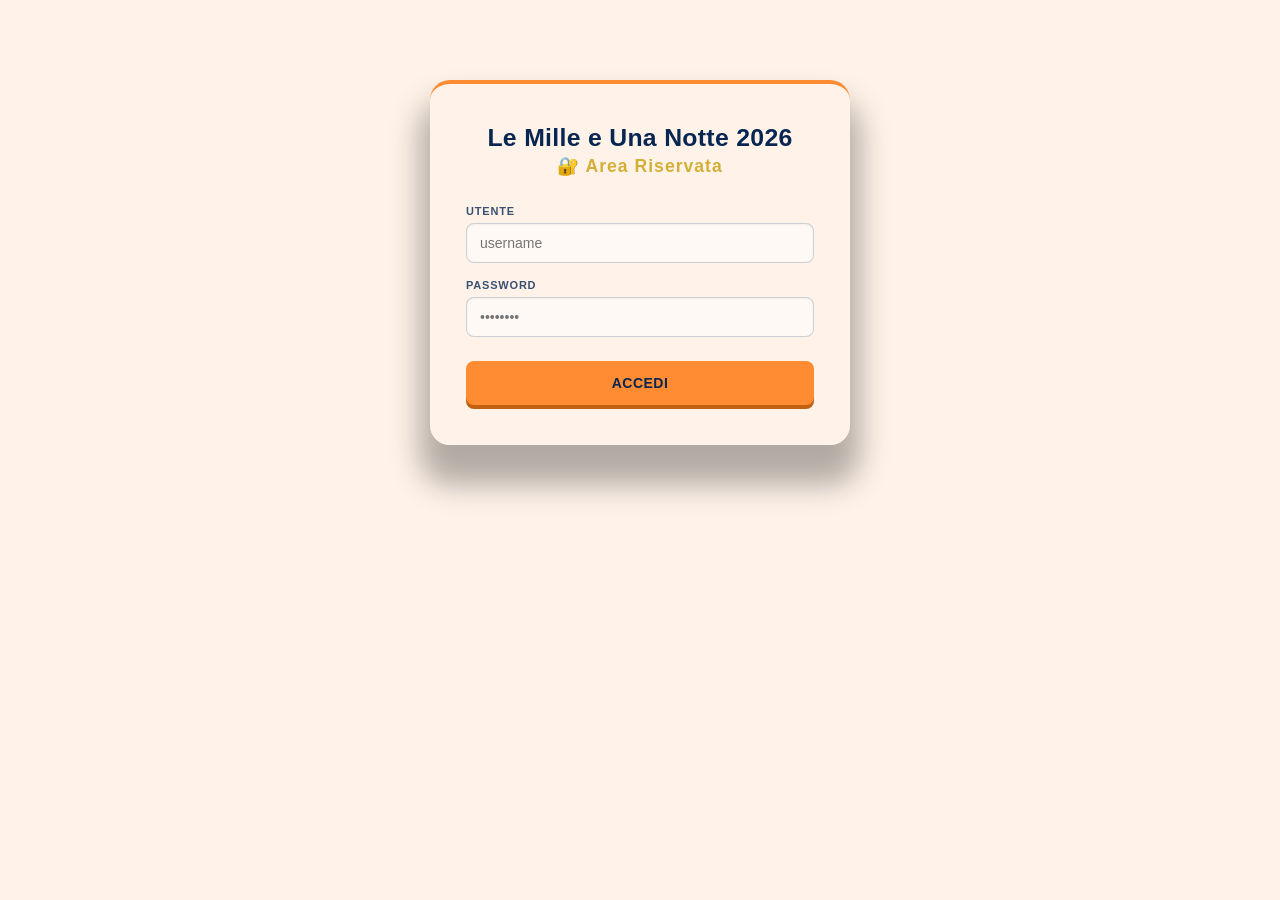
<file: index.html>
﻿<!DOCTYPE html>
<html lang="it">
<head>
  <meta charset="UTF-8">
  <meta name="viewport" content="width=device-width, initial-scale=1.0">
  <title>Le Mille e Una Notte 2026 - Gestione Iscritti</title>
  <link rel="stylesheet" href="./css/ama-style.css">
  <link rel="icon" type="image/x-icon" href="./favicon.ico">
  <script src="./js/config.js"></script>
  <script src="./js/vendor/xlsx-js-style.min.js"></script>
  <script src="./js/vendor/Sortable.min.js"></script>
  <script src="./js/vendor/chart.umd.min.js"></script>
  <script src="./js/vendor/jspdf.umd.min.js"></script>
  <script src="./js/vendor/jspdf.plugin.autotable.min.js"></script>
  <script src="./js/manage-registration.js"></script>
</head>
<body>
  <!-- Header utente loggato -->
  <div class="user-header" id="user-header">
    <span>Benvenuto, <strong id="user-header-name"></strong></span>
    <a href="./guida.html" target="_blank" class="btn-help" title="Guida operatore">&#63;</a>
    <button class="btn-logout" onclick="logout()">&#x2715; Esci</button>
  </div>

  <!-- Spinner -->
  <div id="loading-overlay">
    <div class="spinner"></div>
    <p style="color: var(--deep-blue); font-weight: 600; font-size: 14px;">Sto lavorando per te...</p>
  </div>

  <!-- Login card -->
  <div class="login-card" id="login-card">
    <h1 class="page-title">Le Mille e Una Notte 2026</h1>
    <p class="page-subtitle">&#128272; Area Riservata</p>

    <div class="login-error" id="login-error"></div>

    <form onsubmit="doLogin(); return false;">
      <div class="login-field">
        <label>Utente</label>
        <input type="text" id="login-user" placeholder="username"
          autocomplete="username"
          onkeydown="onLoginKeydown(event)">
      </div>
      <div class="login-field">
        <label>Password</label>
        <input type="password" id="login-password" placeholder="&#8226;&#8226;&#8226;&#8226;&#8226;&#8226;&#8226;&#8226;"
          autocomplete="current-password"
          onkeydown="onLoginKeydown(event)">
      </div>

      <button type="submit" class="btn-login" id="btn-login">Accedi</button>
    </form>
  </div>

  <!-- Card principale -->
  <div class="main-card" id="main-card">

    <h1 class="page-title">Le Mille e Una Notte 2026</h1>

    <!-- Tab navigation -->
    <div class="tab-nav">
      <button class="tab-btn active" id="tab-btn-pagamenti" onclick="showTab('pagamenti')">&#128176; Validazione Pagamenti</button>
      <button class="tab-btn" id="tab-btn-import-movimenti" onclick="showTab('import-movimenti')">&#128228; Importa Movimenti</button>
      <button class="tab-btn" id="tab-btn-scordarelli" onclick="showTab('scordarelli')">&#9200; Scordarelli</button>
      <button class="tab-btn" id="tab-btn-cancellati" onclick="showTab('cancellati')">&#128683; Cancellati</button>
      <button class="tab-btn" id="tab-btn-confermati" onclick="showTab('confermati')">&#10003; Confermati</button>
      <button class="tab-btn" id="tab-btn-dashboard-approvator" onclick="showTab('dashboard-approvator')">&#128202; Dashboard</button>
      <button class="tab-btn" id="tab-btn-dashboard-cucina" onclick="showTab('dashboard-cucina')">&#127829; Cucina</button>
      <button class="tab-btn" id="tab-btn-report" onclick="showTab('report')">&#128200; Report</button>
      <button class="tab-btn" id="tab-btn-gestione-utenti" onclick="showTab('gestione-utenti')">&#128100; Gestione Utenti</button>
    </div>

    <!-- ══════════════════════════════════════════ -->
    <!-- TAB: Validazione Pagamenti                 -->
    <!-- ══════════════════════════════════════════ -->
    <div id="tab-pagamenti">

      <p class="page-subtitle">&#128176; Gestione Pagamenti &#128176;</p>

      <!-- Area di ricerca -->
      <div class="search-area">

        <!-- Ricerca per codice AMA -->
        <div class="search-box">
          <label>&#127974; Codice Bonifico</label>
          <div class="input-ama-wrapper">
            <span class="prefisso-ama">AMA</span>
            <input
              id="input-ama"
              type="text"
              inputmode="numeric"
              pattern="[0-9]{3}"
              maxlength="3"
              onkeyup="this.value = this.value.replace(/[^0-9]/g, '')"
              placeholder="000"
              onkeydown="onKeydown(event, 'ama')"
              autocomplete="off"
            >
            <button class="btn-conferma" onclick="cerca('codiceBonifico', document.getElementById('input-ama').value.trim())">Cerca</button>
          </div>
        </div>

        <!-- Ricerca fulltext -->
        <div class="search-box">
          <label>&#128269; Ricerca libera (nome, cognome, email)</label>
          <div class="input-ama-wrapper">
            <input
              type="text"
              id="input-fulltext"
              placeholder="Digita almeno 3 caratteri..."
              onkeydown="onKeydown(event, 'fulltext')"
              autocomplete="off"
              style="border-radius:0;"
            >
            <button class="btn-conferma" onclick="cerca('fulltext', document.getElementById('input-fulltext').value.trim())">Cerca</button>
          </div>
        </div>

      </div>

      <div class="export-toolbar">
        <button type="button" class="btn-icon-csv" id="btnEsportaPending" title="Esporta CSV" onclick="esportaPendingCsv(this)">
          <img src="./images/icon-csv.png" width="34" height="34" alt="">
        </button>
      </div>

      <!-- Nessun risultato -->
      <div id="nessun-risultato">&#128269; Nessun iscritto trovato per il criterio di ricerca inserito.</div>

      <!-- Risultati -->
      <div id="risultati">
        <div id="contatore"></div>
        <div class="table-wrapper">
          <table>
            <thead>
              <tr>
                <th>Cod. Bonifico</th>
                <th>Nome</th>
                <th>Cognome</th>
                <th>Email</th>
                <th>Partec.</th>
                <th>Menu 1</th>
                <th>Menu 2</th>
                <th>Birre</th>
                <th>Sma</th>
                <th>Data Reg.</th>
                <th>Totale</th>
                <th></th>
              </tr>
            </thead>
            <tbody id="tbody"></tbody>
          </table>
        </div>
      </div>

    </div><!-- /tab-pagamenti -->

    <!-- ══════════════════════════════════════════ -->
    <!-- TAB: Importa Movimenti                     -->
    <!-- ══════════════════════════════════════════ -->
    <div id="tab-import-movimenti" style="display:none;">

      <p class="page-subtitle">&#128228; Importa Movimenti Bancari &#128228;</p>

      <div class="import-csv-intro">
        Carica il CSV dei movimenti bancari (formato CAI: <em>Data Op.;Data Val.;Causale;Descrizione;Importo;Divisa</em>).
        Per ogni riga viene cercata la causale riconosciuta (<em>"&lt;numero&gt; - Donazione A.M.A."</em>) e verificato
        l'importo: se sufficiente puoi <strong>validare</strong> (singolarmente o in blocco selezionando più righe);
        se insufficiente puoi <strong>segnalare</strong> l'iscritto. Nessuna conferma è automatica: resta sempre una scelta tua.
      </div>

      <div class="import-csv-upload">
        <label for="importCsvFile" class="btn-annulla import-csv-filebtn">&#128193; Scegli file CSV</label>
        <input type="file" id="importCsvFile" accept=".csv" class="import-csv-fileinput" onchange="onImportCsvFileSelected(this)">
        <span id="importCsvFileName" class="import-csv-filename">Nessun file selezionato</span>
        <button class="btn-conferma" id="importCsvOkBtn" onclick="avviaImportCsv()" disabled>&#128228; Importa</button>
      </div>

      <div id="import-csv-loading" style="display:none;">&#8987; Elaborazione in corso...</div>

      <!-- Riepilogo + risultati -->
      <div id="import-csv-risultati" style="display:none;">
        <div id="import-csv-riepilogo" class="import-csv-riepilogo"></div>

        <div class="import-csv-bulk-actions">
          <button class="btn-conferma" id="btnValidaSelezionati" onclick="validaSelezionatiImportCsv()" disabled>&#10003; Valida selezionati (<span id="import-csv-num-selezionati">0</span>)</button>
        </div>

        <div class="table-wrapper">
          <table>
            <thead>
              <tr>
                <th><input type="checkbox" id="import-csv-select-all" onchange="toggleSelezionaTuttiImportCsv(this)"></th>
                <th>Data</th>
                <th>Descrizione</th>
                <th>Importo</th>
                <th>Atteso</th>
                <th>Nominativo</th>
                <th>Ordinante</th>
                <th>Note</th>
                <th></th>
              </tr>
            </thead>
            <tbody id="tbody-import-csv"></tbody>
          </table>
        </div>

        <button class="btn-annulla" style="margin-top: 12px;" onclick="scaricaRisultatiImportCsv()">&#128190; Scarica CSV risultati</button>
      </div>

    </div><!-- /tab-import-movimenti -->

    <!-- ══════════════════════════════════════════ -->
    <!-- TAB: Scordarelli                           -->
    <!-- ══════════════════════════════════════════ -->
    <div id="tab-scordarelli" style="display:none;">

      <p class="page-subtitle">&#9200; Iscritti senza pagamento</p>

      <!-- Filtro giorni -->
      <div class="scordarelli-filter">
        <label>Mostra iscritti in attesa da almeno</label>
        <div class="scordarelli-filter-row">
          <select id="select-giorni">
            <option value="1">1 giorno</option>
            <option value="3" selected>3 giorni</option>
            <option value="5">5 giorni</option>
            <option value="7">7 giorni</option>
          </select>
          <button class="btn-conferma" onclick="loadOverdueRegistrants()">Carica elenco</button>
          <button type="button" class="btn-icon-csv" id="btnEsportaScordarelli" title="Esporta CSV" onclick="esportaScordarelliCsv(this)">
            <img src="./images/icon-csv.png" width="34" height="34" alt="">
          </button>
        </div>
      </div>

      <!-- Nessun risultato -->
      <div id="nessun-scordarello" style="display:none;">&#127881; Nessuno scordarello trovato! Tutti hanno pagato nei tempi.</div>

      <!-- Risultati -->
      <div id="risultati-scordarelli" style="display:none;">
        <div id="contatore-scordarelli"></div>
        <div class="table-wrapper">
          <table>
            <thead>
              <tr>
                <th>Cod. Bonifico</th>
                <th>Nome</th>
                <th>Cognome</th>
                <th>Email</th>
                <th>Partec.</th>
                <th>Menu 1</th>
                <th>Menu 2</th>
                <th>Birre</th>
                <th>Sma</th>
                <th>Data Reg.</th>
                <th>Totale</th>
                <th></th>
              </tr>
            </thead>
            <tbody id="tbody-scordarelli"></tbody>
          </table>
        </div>
      </div>

    </div><!-- /tab-scordarelli -->

    <!-- ══════════════════════════════════════════ -->
    <!-- TAB: Cancellati                            -->
    <!-- ══════════════════════════════════════════ -->
    <div id="tab-cancellati" style="display:none;">

      <p class="page-subtitle">&#128683; Prenotazioni Cancellate</p>

      <div class="cancellati-header">
        <button class="btn-conferma" onclick="loadCancellati()">Carica elenco</button>
      </div>

      <!-- Nessun risultato -->
      <div id="nessun-cancellato" style="display:none;">&#9989; Nessuna prenotazione cancellata.</div>

      <!-- Risultati -->
      <div id="risultati-cancellati" style="display:none;">
        <div id="contatore-cancellati"></div>
        <div class="table-wrapper">
          <table>
            <thead>
              <tr>
                <th>Cod. Bonifico</th>
                <th>Nome</th>
                <th>Cognome</th>
                <th>Email</th>
                <th>Partec.</th>
                <th>Menu 1</th>
                <th>Menu 2</th>
                <th>Birre</th>
                <th>Sma</th>
                <th>Totale</th>
                <th>Motivo</th>
                <th>Data Reg.</th>
                <th>Data Canc.</th>
                <th>Operatore</th>
                <th></th>
              </tr>
            </thead>
            <tbody id="tbody-cancellati"></tbody>
          </table>
        </div>
      </div>

    </div><!-- /tab-cancellati -->

    <!-- ══════════════════════════════════════════ -->
    <!-- TAB: Confermati                            -->
    <!-- ══════════════════════════════════════════ -->
    <div id="tab-confermati" style="display:none;">

      <p class="page-subtitle">&#10003; Iscritti Confermati</p>

      <div class="confermati-toolbar">
        <button class="btn-conferma" onclick="loadConfermati()">Carica elenco</button>
        <input type="search" id="confermati-search" class="confermati-search" placeholder="&#128269; Cerca per nome, cognome, email, codice..." oninput="cercaConfermati(this.value)" disabled>
        <div class="filtro-stato-group" id="filtro-stato-confermati">
          <button type="button" class="filtro-stato-btn active" data-stato="" onclick="filtraStatoConfermati('', this)">Tutti</button>
          <button type="button" class="filtro-stato-btn badge-stato-pagato" data-stato="PAGATO" onclick="filtraStatoConfermati('PAGATO', this)">Pagato</button>
          <button type="button" class="filtro-stato-btn badge-stato-entrato" data-stato="ENTRATO" onclick="filtraStatoConfermati('ENTRATO', this)">Entrato</button>
        </div>
        <button type="button" class="btn-icon-csv" id="btnEsportaConfermati" title="Esporta CSV" onclick="esportaConfermatiCsv(this)">
          <img src="./images/icon-csv.png" width="34" height="34" alt="">
        </button>
        <button type="button" class="btn-icon-csv" id="btnEsportaIngressiManuale" title="Esporta lista ingressi (backup gestione manuale)" onclick="esportaIngressiManualeCsv(this)">
          <img src="./images/icon-xls.png" width="34" height="34" alt="">
        </button>
      </div>

      <!-- Nessun risultato -->
      <div id="nessun-confermato" style="display:none;">&#9989; Nessun iscritto confermato trovato.</div>

      <!-- Risultati -->
      <div id="risultati-confermati" style="display:none;">
        <div id="contatore-confermati"></div>
        <div class="table-wrapper">
          <table>
            <thead>
              <tr>
                <th class="sortable" id="th-conf-codiceBonifico"    onclick="sortConfermati('codiceBonifico')">Cod. Bonifico</th>
                <th class="sortable" id="th-conf-cognome"        onclick="sortConfermati('cognome')">Cognome</th>
                <th class="sortable" id="th-conf-nome"           onclick="sortConfermati('nome')">Nome</th>
                <th>Email</th>
                <th>Partec.</th>
                <th class="sortable" id="th-conf-stato" onclick="sortConfermati('stato')">Stato</th>
                <th class="sortable" id="th-conf-dataRegistrazione" onclick="sortConfermati('dataRegistrazione')">Data Reg.</th>
                <th class="sortable" id="th-conf-dataGestione" onclick="sortConfermati('dataGestione')">Data Conf.</th>
                <th>Data Ingr.</th>
                <th></th>
              </tr>
            </thead>
            <tbody id="tbody-confermati"></tbody>
          </table>
        </div>
        <div id="pagination-confermati" class="pagination-bar"></div>
      </div>

    </div><!-- /tab-confermati -->

    <!-- ══════════════════════════════════════════ -->
    <!-- TAB: DASHBOARD APPROVATOR                  -->
    <!-- ══════════════════════════════════════════ -->
    <div id="tab-dashboard-approvator" style="display:none;">
      <div class="dashboard-toolbar">
        <h2 class="tab-title-inline">&#128202; Dashboard Operatore</h2>
        <button class="btn-small-outline" onclick="loadDashboardApprovator(true)">&#8635; Aggiorna</button>
      </div>
      <div id="dashboard-approvator-content">
        <div class="dashboard-loading">Apertura tab per caricare i dati.</div>
      </div>
    </div><!-- /tab-dashboard-approvator -->

    <!-- ══════════════════════════════════════════ -->
    <!-- TAB: DASHBOARD CUCINA                      -->
    <!-- ══════════════════════════════════════════ -->
    <div id="tab-dashboard-cucina" style="display:none;">
      <div class="dashboard-toolbar">
        <h2 class="tab-title-inline">&#127829; Dashboard Cucina</h2>
        <button class="btn-small-outline" onclick="loadDashboardCucina(true)">&#8635; Aggiorna</button>
      </div>
      <div id="dashboard-cucina-content">
        <div class="dashboard-loading">Apertura tab per caricare i dati.</div>
      </div>
    </div><!-- /tab-dashboard-cucina -->

    <!-- ══════════════════════════════════════════ -->
    <!-- TAB: REPORT                                 -->
    <!-- ══════════════════════════════════════════ -->
    <div id="tab-report" style="display:none;">
      <div class="dashboard-toolbar">
        <h2 class="tab-title-inline">&#128200; Report</h2>
        <div class="gu-sezione-azioni">
          <button class="btn-small-outline" onclick="loadReport()">&#8635; Aggiorna</button>
          <button class="btn-small-outline" id="btn-esporta-report-pdf" style="display:none;" onclick="esportaReportPdf(this)">
            <img src="./images/icon-pdf.png" width="22" height="22" alt="" style="vertical-align:-7px; margin-right:5px;"><span id="btn-esporta-report-pdf-label">Esporta PDF</span>
          </button>
        </div>
      </div>
      <p class="report-caveat">
        &#8505;&#65039; La "Data Pagamento" qui sotto è il momento in cui un operatore ha
        validato il pagamento, non necessariamente quando il bonifico è realmente arrivato in
        banca — e viene sovrascritta da qualunque altra modifica successiva alla stessa riga
        (es. correzione email). È la miglior approssimazione disponibile per il 2026, non un
        dato esatto al 100%.
      </p>
      <div id="report-content">
        <div class="dashboard-loading">Apertura tab per caricare i dati.</div>
      </div>
    </div><!-- /tab-report -->

    <!-- ══════════════════════════════════════════ -->
    <!-- TAB: Gestione Utenti (solo administrator)  -->
    <!-- ══════════════════════════════════════════ -->
    <div id="tab-gestione-utenti" style="display:none;">
      <div class="dashboard-toolbar">
        <h2 class="tab-title-inline">&#128100; Gestione Utenti</h2>
        <button class="btn-small-outline" onclick="loadGestioneUtenti()">&#8635; Aggiorna</button>
      </div>

      <div class="gu-sezione">
        <div class="gu-sezione-header">
          <h3>Operatori <span id="gu-op-dirty-badge" class="gu-dirty-badge" style="display:none;">&#9679; modifiche non salvate</span></h3>
          <div class="gu-sezione-azioni">
            <button type="button" class="btn-small-outline" onclick="apriModificaOperatoreModal()">+ Nuovo operatore</button>
            <button type="button" class="btn-annulla" id="gu-op-annulla-btn" style="display:none;" onclick="annullaModificheSezione('operatori')">Annulla modifiche</button>
            <button type="button" class="btn-conferma" id="gu-op-salva-btn" disabled onclick="salvaSezioneOperatoriBtn(this)">&#128190; Salva Operatori</button>
          </div>
        </div>
        <div id="gu-operatori-content"><div class="dashboard-loading">Apertura tab per caricare i dati.</div></div>
      </div>

      <div class="gu-sezione">
        <div class="gu-sezione-header">
          <h3>Ruoli <span id="gu-ru-dirty-badge" class="gu-dirty-badge" style="display:none;">&#9679; modifiche non salvate</span></h3>
          <div class="gu-sezione-azioni">
            <button type="button" class="btn-small-outline" onclick="apriModificaRuoloModal()">+ Nuovo ruolo</button>
            <button type="button" class="btn-annulla" id="gu-ru-annulla-btn" style="display:none;" onclick="annullaModificheSezione('ruoli')">Annulla modifiche</button>
            <button type="button" class="btn-conferma" id="gu-ru-salva-btn" disabled onclick="salvaSezioneRuoliBtn(this)">&#128190; Salva Ruoli</button>
          </div>
        </div>
        <div id="gu-ruoli-content"><div class="dashboard-loading">Apertura tab per caricare i dati.</div></div>
      </div>

      <div class="gu-sezione">
        <div class="gu-sezione-header">
          <h3>Permessi <span id="gu-pe-dirty-badge" class="gu-dirty-badge" style="display:none;">&#9679; modifiche non salvate</span></h3>
          <div class="gu-sezione-azioni">
            <button type="button" class="btn-small-outline" onclick="apriModificaPermessoModal()">+ Nuovo permesso</button>
            <button type="button" class="btn-annulla" id="gu-pe-annulla-btn" style="display:none;" onclick="annullaModificheSezione('permessi')">Annulla modifiche</button>
            <button type="button" class="btn-conferma" id="gu-pe-salva-btn" disabled onclick="salvaSezionePermessiBtn(this)">&#128190; Salva Permessi</button>
          </div>
        </div>
        <p style="margin: -6px 0 10px; font-size: 12px; color: #777;">
          Elenco dei permessi che l'applicazione conosce. Trascina le righe per cambiarne la priorità (dal più al meno importante/sensibile). Usato per comporre i ruoli qui sopra — solo i permessi già salvati sono assegnabili a un ruolo.
        </p>
        <div id="gu-permessi-content"><div class="dashboard-loading">Apertura tab per caricare i dati.</div></div>
      </div>
    </div><!-- /tab-gestione-utenti -->

  </div><!-- /main-card -->

  <!-- Modale reinoltro biglietto -->
  <div id="resendModal" class="modal-confirm">
    <div class="modal-confirm-maindiv">
      <div class="modal-confirm-icon">&#128231;</div>
      <h3>Reinoltra Biglietto</h3>
      <p id="resendModalText"></p>
      <div class="modal-footer">
        <button class="btn-annulla" onclick="closeResendModal()">Annulla</button>
        <button class="btn-resend" id="resendModalOkBtn">&#128231; Reinoltra</button>
      </div>
    </div>
  </div>

  <!-- Modale conferma pagamento -->
  <div id="confirmModal" class="modal-confirm">
    <div class="modal-confirm-maindiv">
      <div class="modal-confirm-icon" id="confirmModalIcon">&#128179;</div>
      <h3 id="confirmModalTitle">Conferma Pagamento</h3>
      <p id="confirmModalText"></p>
      <div class="modal-footer">
        <button class="btn-annulla" onclick="closeConfirmModal()">Annulla</button>
        <button class="btn-conferma" id="confirmModalOkBtn">&#10003; Conferma</button>
      </div>
    </div>
  </div>

  <!-- Modale correzione email -->
  <div id="fixEmailModal" class="modal-confirm">
    <div class="modal-confirm-maindiv">
      <div class="modal-confirm-icon">&#9993;&#65039;</div>
      <h3>Correggi Email</h3>
      <p id="fixEmailModalText"></p>
      <input type="email" id="fixEmailInput" class="motivo-altro-input" style="margin-top: 8px;" placeholder="nuovo indirizzo email">
      <div class="modal-footer">
        <button class="btn-annulla" onclick="closeFixEmailModal()">Annulla</button>
        <button class="btn-conferma" id="fixEmailModalOkBtn">&#9993;&#65039; Correggi e reinvia</button>
      </div>
    </div>
  </div>

  <!-- Modale cancellazione prenotazione -->
  <div id="cancelModal" class="modal-confirm">
    <div class="modal-confirm-maindiv">
      <div class="modal-confirm-icon">&#128465;&#65039;</div>
      <h3>Cancella Prenotazione</h3>
      <p id="cancelModalText"></p>
      <div class="cancel-motivo">
        <p><strong>Seleziona il motivo della cancellazione:</strong></p>
        <label class="radio-label"><input type="radio" name="motivo" value="Pagamento mai ricevuto"> Pagamento mai ricevuto</label>
        <label class="radio-label"><input type="radio" name="motivo" value="Richiesta dell'iscritto"> Richiesta dell'iscritto</label>
        <label class="radio-label"><input type="radio" name="motivo" value="Prenotazione duplicata"> Prenotazione duplicata</label>
        <label class="radio-label"><input type="radio" name="motivo" value="Altro"> Altro</label>
        <div id="motivo-altro-container" style="display:none; margin-top:6px;">
          <input type="text" id="motivo-altro-text" class="motivo-altro-input" placeholder="Specifica il motivo...">
        </div>
      </div>
      <div class="modal-footer">
        <button class="btn-annulla" onclick="closeCancelModal()">Annulla</button>
        <button class="btn-conferma" id="cancelModalOkBtn">Conferma cancellazione</button>
      </div>
    </div>
  </div>

  <!-- Modale ripristino prenotazione -->
  <div id="ripristinoModal" class="modal-confirm">
    <div class="modal-confirm-maindiv">
      <div class="modal-confirm-icon">&#128260;</div>
      <h3>Ripristina Prenotazione</h3>
      <p id="ripristinoModalText"></p>
      <div id="ripristino-overbooking-warning" class="ripristino-warning" style="display:none;">
        <strong>&#9888;&#65039; Attenzione — Overbooking</strong>
        <p id="ripristino-warning-text"></p>
      </div>
      <div class="modal-footer">
        <button class="btn-annulla" onclick="closeRipristinoModal()">Annulla</button>
        <button class="btn-restore" id="ripristinoModalOkBtn">&#128260; Ripristina</button>
      </div>
    </div>
  </div>

  <!-- Modale email segnalazione -->
  <div id="mailModal" class="modal-issue-email">
    <div class="modal-issue-email-maindiv">
      <h3 id="modalTitle">&#128231; Invia Segnalazione</h3>
      <hr>
      <label>Destinatario</label>
      <input type="text" id="modalEmail" readonly>
      <label>Oggetto</label>
      <input type="text" id="modalSubject">
      <label>Messaggio</label>
      <div class="editor-toolbar">
        <button type="button" class="editor-btn" title="Grassetto" onmousedown="event.preventDefault()" onclick="document.execCommand('bold')"><strong>B</strong></button>
        <button type="button" class="editor-btn" title="Corsivo" onmousedown="event.preventDefault()" onclick="document.execCommand('italic')"><em>I</em></button>
        <button type="button" class="editor-btn" title="Sottolineato" onmousedown="event.preventDefault()" onclick="document.execCommand('underline')"><u>U</u></button>
      </div>
      <div id="modalBody" class="editor-body" contenteditable="true"></div>
      <div class="modal-footer">
        <button class="btn-annulla" onclick="closeMailModal()">Annulla</button>
        <button class="btn-conferma" onclick="confirmSendMail(this)">Invia</button>
      </div>
    </div>
  </div>

  <!-- Modale modifica prenotazione (solo administrator) -->
  <div id="modificaPrenotazioneModal" class="modal-issue-email">
    <div class="modal-issue-email-maindiv" style="width: 760px;">
      <h3>&#9881;&#65039; Modifica Prenotazione</h3>
      <hr>
      <p id="mpCodiceInfo" style="margin: -8px 0 4px; font-weight: 700; color: var(--deep-blue);"></p>

      <div class="mp-grid">
        <div><label>Nome</label><input type="text" id="mpNome"></div>
        <div><label>Cognome</label><input type="text" id="mpCognome"></div>
        <div><label>Codice Fiscale</label><input type="text" id="mpCf" style="text-transform:uppercase;"></div>
        <div><label>Email</label><input type="email" id="mpEmail"></div>
        <div><label>Indirizzo</label><input type="text" id="mpIndirizzo"></div>
        <div><label>Citt&agrave;</label><input type="text" id="mpCitta"></div>
        <div><label>Provincia</label><input type="text" id="mpProvincia" maxlength="2" style="text-transform:uppercase;"></div>
        <div><label>Stato prenotazione</label>
          <select id="mpStato">
            <option value="NUOVO ISCRITTO">Nuovo Iscritto</option>
            <option value="REGISTRATO OK">Registrazione OK</option>
            <option value="PAGATO">Pagato</option>
          </select>
        </div>
        <div><label>Adulti</label><input type="number" id="mpAdulti" min="0"></div>
        <div><label>Bambini</label><input type="number" id="mpBambini" min="0"></div>
        <div><label>Infanti</label><input type="number" id="mpInfanti" min="0"></div>
        <div><label>Men&ugrave; Pizza</label><input type="number" id="mpMenu1" min="0"></div>
        <div><label>Men&ugrave; Focaccia</label><input type="number" id="mpMenu2" min="0"></div>
        <div><label>Birre extra</label><input type="number" id="mpBirre" min="0"></div>
      </div>

      <label class="mp-checkbox-label">
        <input type="checkbox" id="mpInviaEmail">
        Invia l'email specifica per lo stato selezionato (biglietto se Pagato, preiscrizione se Registrazione OK; nessuna email se Nuovo Iscritto)
      </label>

      <div class="modal-footer">
        <button class="btn-annulla" onclick="closeModificaPrenotazioneModal()">Annulla</button>
        <button class="btn-conferma" id="mpSalvaBtn" onclick="salvaModificaPrenotazione(this)">&#128190; Salva</button>
      </div>
    </div>
  </div>

  <!-- Modale modifica partecipanti aggiuntivi (solo administrator) -->
  <div id="modificaPartecipantiModal" class="modal-issue-email">
    <div class="modal-issue-email-maindiv" style="width: 620px;">
      <h3>&#128101; Modifica Partecipanti</h3>
      <hr>
      <p id="mpartCodiceInfo" style="margin: -8px 0 4px; font-weight: 700; color: var(--deep-blue);"></p>
      <p style="margin: 0 0 10px; font-size: 12px; color: #777;">Il titolare non compare in questa lista: è sempre implicitamente presente come 1 adulto.</p>

      <div id="mpartLista"></div>

      <button type="button" class="btn-small-outline" style="margin-top: 10px;" onclick="aggiungiRigaPartecipante()">+ Aggiungi partecipante</button>

      <div class="modal-footer">
        <button class="btn-annulla" onclick="closeModificaPartecipantiModal()">Annulla</button>
        <button class="btn-conferma" id="mpartSalvaBtn" onclick="salvaModificaPartecipanti(this)">&#128190; Salva</button>
      </div>
    </div>
  </div>

  <!-- Modale crea/modifica operatore (tab Gestione Utenti, solo administrator) -->
  <div id="modificaOperatoreModal" class="modal-issue-email">
    <div class="modal-issue-email-maindiv" style="width: 480px;">
      <h3 id="guOperatoreModalTitle">&#128100; Nuovo Operatore</h3>
      <hr>
      <div style="margin-bottom: 12px;">
        <label>Username</label>
        <input type="text" id="guOpUsername" autocomplete="off">
      </div>
      <div id="guOpPasswordGroup">
        <div style="margin-bottom: 12px;">
          <label id="guOpPasswordLabel">Password</label>
          <input type="password" id="guOpPassword" autocomplete="new-password">
        </div>
        <div style="margin-bottom: 12px;">
          <label>Conferma Password</label>
          <input type="password" id="guOpPasswordConferma" autocomplete="new-password">
        </div>
      </div>
      <a href="#" id="guOpCambiaPasswordLink" class="gu-link-cambia-password" style="display:none;"
         onclick="mostraCampiPasswordOperatore(); return false;">&#128273; Cambia password operatore</a>
      <div>
        <label>Ruoli assegnati</label>
        <div id="guOpRuoliLista" class="gu-checkbox-lista"></div>
      </div>

      <div class="modal-footer">
        <button class="btn-annulla" onclick="closeModificaOperatoreModal()">Annulla</button>
        <button class="btn-conferma" id="guOpSalvaBtn" onclick="applicaOperatoreDaModal(this)">&#10003; Applica</button>
      </div>
    </div>
  </div>

  <!-- Modale crea/modifica ruolo (tab Gestione Utenti, solo administrator) -->
  <div id="modificaRuoloModal" class="modal-issue-email">
    <div class="modal-issue-email-maindiv" style="width: 540px;">
      <h3 id="guRuoloModalTitle">&#128273; Nuovo Ruolo</h3>
      <hr>
      <div style="margin-bottom: 12px;">
        <label>Nome ruolo</label>
        <input type="text" id="guRuNome" autocomplete="off">
      </div>
      <div>
        <label>Permessi assegnati &mdash; solo quelli già salvati nella sezione Permessi</label>
        <div id="guRuPermessiLista" class="gu-checkbox-lista"></div>
      </div>

      <div class="modal-footer">
        <button class="btn-annulla" onclick="closeModificaRuoloModal()">Annulla</button>
        <button class="btn-conferma" id="guRuSalvaBtn" onclick="applicaRuoloDaModal(this)">&#10003; Applica</button>
      </div>
    </div>
  </div>

  <!-- Modale crea/modifica permesso (tab Gestione Utenti, solo administrator) -->
  <div id="modificaPermessoModal" class="modal-issue-email">
    <div class="modal-issue-email-maindiv" style="width: 480px;">
      <h3 id="guPeModalTitle">&#127991;&#65039; Nuovo Permesso</h3>
      <hr>
      <div style="margin-bottom: 12px;">
        <label>Permesso (es. <code>tab:esempio</code>, <code>azione:esempio</code>)</label>
        <input type="text" id="guPePermesso" autocomplete="off" placeholder="tab:esempio">
      </div>
      <div>
        <label>Descrizione</label>
        <textarea id="guPeDescrizione" rows="3" style="width:100%;"></textarea>
      </div>

      <div class="modal-footer">
        <button class="btn-annulla" onclick="closeModificaPermessoModal()">Annulla</button>
        <button class="btn-conferma" id="guPeSalvaBtn" onclick="applicaPermessoDaModal(this)">&#10003; Applica</button>
      </div>
    </div>
  </div>

  <!-- Status footer -->
  <div id="status-footer">
    <div class="stat-item stat-item-clickable" onclick="openPendingPayments()" title="Apri Validazione Pagamenti">
      <span class="stat-icon">&#9203;</span>
      <span class="stat-label">Da approvare</span>
      <span class="stat-value" id="stat-pending-val">&#8212;</span>
    </div>
    <div class="stat-divider"></div>
    <div class="stat-item stat-item-clickable" onclick="openConfermati()" title="Apri tab Confermati">
      <span class="stat-icon">&#10003;</span>
      <span class="stat-label">Confermati</span>
      <span class="stat-value" id="stat-confermati-val">&#8212;</span>
    </div>
    <div class="stat-divider"></div>
    <div class="stat-item">
      <span class="stat-icon">&#128101;</span>
      <span class="stat-label">Partecipanti</span>
      <span class="stat-value" id="stat-totale-val">&#8212;</span>
    </div>
    <div class="stat-divider"></div>
    <div class="stat-item">
      <span class="stat-icon">&#127829;</span>
      <span class="stat-label">Menu 1</span>
      <span class="stat-value" id="stat-menu1-val">&#8212;</span>
    </div>
    <div class="stat-divider"></div>
    <div class="stat-item">
      <span class="stat-icon">&#127828;</span>
      <span class="stat-label">Menu 2</span>
      <span class="stat-value" id="stat-menu2-val">&#8212;</span>
    </div>
    <div class="stat-divider"></div>
    <div class="stat-item">
      <span class="stat-icon">&#127866;</span>
      <span class="stat-label">Birre</span>
      <span class="stat-value" id="stat-birre-val">&#8212;</span>
    </div>
    <div class="stat-divider"></div>
    <div class="stat-item">
      <span class="stat-icon">&#128231;</span>
      <span class="stat-label">Email oggi</span>
      <span class="stat-value" id="stat-email-val">&#8212;</span>
    </div>
    <div class="stat-spacer"></div>
    <div class="stat-refresh">
      <span id="stat-last-update"></span>
      <button class="stat-refresh-btn" onclick="loadDashboardStats()" title="Aggiorna">&#8635;</button>
    </div>
  </div>

</body>
</html>
</file>
<file: css/ama-style.css>
﻿:root {
  --sfondo-ama:     #fff3e9;
  --primary-orange: #FF8C32;
  --deep-blue:      #082652;
  --gold:           #D4AF37;
  --cream:          #FFF8E7;
  --red:            #cd142a;
  --green:          #2e7d32;
  --green-light:    #e8f5e9;
  --container-width: 1280px;
}

* { box-sizing: border-box; margin: 0; padding: 0; }

body {
  font-family: 'Segoe UI', Roboto, sans-serif;
  background: var(--sfondo-ama);
  background-attachment: fixed;
  min-height: 100vh;
  display: flex;
  flex-direction: column;
  align-items: center;
  padding: 20px;
  padding-bottom: 60px;
}

/* SPINNER */
#loading-overlay {
  position: fixed;
  top: 0; left: 0;
  width: 100%; height: 100%;
  background: rgba(255, 243, 233, 0.92);
  display: none;
  flex-direction: column;
  justify-content: center;
  align-items: center;
  z-index: 9999;
}
.spinner {
  width: 50px; height: 50px;
  border: 5px solid #f3d9c4;
  border-top: 5px solid var(--primary-orange);
  border-radius: 50%;
  animation: spin 1s linear infinite;
  margin-bottom: 15px;
}
@keyframes spin {
  0%   { transform: rotate(0deg); }
  100% { transform: rotate(360deg); }
}
@keyframes fadeIn {
  from { opacity: 0; transform: translateY(8px); }
  to   { opacity: 1; transform: translateY(0); }
}


/* CARD PRINCIPALE */
.main-card {
  background: rgba(255, 243, 233, 0.80);
  backdrop-filter: blur(10px);
  -webkit-backdrop-filter: blur(10px);
  padding: 30px 36px 40px;
  border-radius: 0 0 20px 20px;
  box-shadow: 0px 30px 30px 10px rgba(0,0,0,0.3);
  width: 100%;
  max-width: var(--container-width);
  border-top: 4px solid var(--primary-orange);
  border-radius: 20px;
  animation: fadeIn 0.4s ease-out;
  margin-top: 30px;
}

/* TITOLI */
.page-title {
  color: var(--deep-blue);
  font-size: 1.55rem;
  font-weight: 800;
  letter-spacing: 0.3px;
  text-align: center;
  margin-bottom: 4px;
}
.page-subtitle {
  color: var(--gold);
  font-size: 1.1rem;
  font-weight: 700;
  text-align: center;
  margin-bottom: 24px;
  letter-spacing: 1px;
}

/* SEARCH AREA */
.search-area {
  display: flex;
  gap: 16px;
  margin-bottom: 28px;
  flex-wrap: wrap;
}
.search-box {
  flex: 1;
  min-width: 260px;
}
.search-box label {
  display: block;
  font-size: 11px;
  color: var(--deep-blue);
  margin-bottom: 6px;
  font-weight: 700;
  text-transform: uppercase;
  letter-spacing: 0.8px;
  opacity: 0.8;
}

.input-ama-wrapper {
  display: flex;
  border: 1px solid rgba(8, 38, 82, 0.2);
  border-radius: 8px;
  overflow: hidden;
  background: rgba(255,255,255,0.55);
  box-shadow: inset 0 1px 3px rgba(0,0,0,0.05);
  transition: all 0.25s;
}
.input-ama-wrapper:focus-within {
  border-color: var(--primary-orange);
  box-shadow: 0 0 0 3px rgba(255,140,50,0.18);
  background: rgba(255,255,255,0.85);
}

.prefisso-ama {
  padding: 11px 13px;
  background: rgba(8,38,82,0.07);
  color: var(--deep-blue);
  font-size: 13px;
  font-weight: 800;
  border-right: 1px solid rgba(8,38,82,0.15);
  user-select: none;
  pointer-events: none;
  letter-spacing: 1px;
}

#input-ama {
  border: none;
  outline: none;
  padding: 11px 13px;
  font-size: 14px;
  width: 100%;
  background: transparent;
  color: var(--deep-blue);
}

#input-fulltext {
  width: 100%;
  padding: 11px 13px;
  border: 1px solid rgba(8,38,82,0.2);
  border-radius: 8px;
  font-size: 14px;
  outline: none;
  background: rgba(255,255,255,0.55);
  color: var(--deep-blue);
  box-shadow: inset 0 1px 3px rgba(0,0,0,0.05);
  transition: all 0.25s;
}
#input-fulltext:focus {
  border-color: var(--primary-orange);
  box-shadow: 0 0 0 3px rgba(255,140,50,0.18);
  background: rgba(255,255,255,0.85);
}

/* ═══════════════════════════════════════════════════════════
   SISTEMA PULSANTI — palette coerente + effetto 3D uniforme
   ═══════════════════════════════════════════════════════════ */

.btn-conferma,
.btn-annulla,
.btn-issue,
.btn-delete,
.btn-login,
.btn-resend {
  display: inline-flex;
  align-items: center;
  justify-content: center;
  gap: 6px;
  padding: 8px 16px;
  font-size: 12px;
  font-weight: 700;
  font-family: inherit;
  border: none;
  border-radius: 8px;
  cursor: pointer;
  white-space: nowrap;
  text-transform: uppercase;
  letter-spacing: 0.5px;
  line-height: 1.3;
  transition: background 0.18s, transform 0.1s, box-shadow 0.1s;
}

.btn-conferma:disabled,
.btn-annulla:disabled,
.btn-issue:disabled,
.btn-delete:disabled,
.btn-resend:disabled {
  opacity: 0.45;
  box-shadow: none;
  transform: none;
  cursor: not-allowed;
}

/* ── Conferma / Azione primaria — arancio ── */
.btn-conferma {
  background: var(--primary-orange);
  color: var(--deep-blue);
  box-shadow: 0 4px 0 #c06010;
}
.btn-conferma:hover:not(:disabled)  { background: #ff9f52; transform: translateY(-1px); box-shadow: 0 5px 0 #c06010; }
.btn-conferma:active:not(:disabled) { transform: translateY(2px); box-shadow: 0 2px 0 #c06010; }
.btn-conferma.confermato { background: var(--green); color: white; box-shadow: none; transform: none; cursor: default; }

/* Cerca — dentro input-wrapper: nessun radius né shadow */
.input-ama-wrapper .btn-conferma {
  border-radius: 0;
  box-shadow: none;
  padding: 11px 16px;
  font-size: 13px;
}
.input-ama-wrapper .btn-conferma:hover:not(:disabled)  { background: #ff9f52; transform: none; box-shadow: none; }
.input-ama-wrapper .btn-conferma:active:not(:disabled) { transform: none; box-shadow: none; }

/* ── Annulla / Neutro — grigio blu ── */
.btn-annulla {
  background: #4b5e7a;
  color: #fff;
  box-shadow: 0 4px 0 #2d3e52;
}
.btn-annulla:hover:not(:disabled)  { background: #5a7090; transform: translateY(-1px); box-shadow: 0 5px 0 #2d3e52; }
.btn-annulla:active:not(:disabled) { transform: translateY(2px); box-shadow: 0 2px 0 #2d3e52; }

/* ── Segnala / Avviso — ambra ── */
.btn-issue {
  background: #d48f00;
  color: #fff;
  box-shadow: 0 4px 0 #9e6b00;
}
.btn-issue:hover:not(:disabled)  { background: #e8a000; transform: translateY(-1px); box-shadow: 0 5px 0 #9e6b00; }
.btn-issue:active:not(:disabled) { transform: translateY(2px); box-shadow: 0 2px 0 #9e6b00; }
.btn-issue.confermato { background: var(--green); color: white; box-shadow: none; transform: none; cursor: default; }

/* FEEDBACK */
#nessun-risultato {
  display: none;
  color: var(--deep-blue);
  opacity: 0.7;
  margin: 20px 0;
  font-size: 14px;
  padding: 14px 18px;
  background: rgba(8,38,82,0.05);
  border-left: 4px solid var(--gold);
  border-radius: 4px;
}

#risultati { display: none; animation: fadeIn 0.35s ease; }

#contatore {
  font-size: 12px;
  color: var(--deep-blue);
  opacity: 0.6;
  margin-bottom: 12px;
  font-weight: 700;
  text-transform: uppercase;
  letter-spacing: 0.6px;
}

/* TABELLA */
.table-wrapper {
  width: 100%;
  overflow-x: auto;
  border-radius: 12px;
  box-shadow: 0 4px 20px rgba(8,38,82,0.12);
}

table {
  width: 100%;
  border-collapse: collapse;
  background: rgba(255,255,255,0.75);
  backdrop-filter: blur(6px);
  table-layout: auto;
}

thead tr {
  background: var(--deep-blue);
  color: white;
}
th {
  padding: 11px 5px;
  text-align: left;
  font-size: 11px;
  text-transform: uppercase;
  letter-spacing: 0.6px;
  font-weight: 700;
  white-space: nowrap;
}
th:first-child { border-radius: 12px 0 0 0; }
th:last-child  { border-radius: 0 12px 0 0; }

td {
  padding: 9px 5px;
  font-size: 13px;
  color: #333;
  border-bottom: 1px solid rgba(8,38,82,0.07);
  white-space: nowrap;
}
tr:last-child td { border-bottom: none; }
tr:hover td { background: rgba(255,140,50,0.05); }

.cell-email {
  max-width: 150px;
  overflow: hidden;
  text-overflow: ellipsis;
  white-space: nowrap;
}
.cell-email-clickable {
  cursor: pointer;
  text-decoration: underline dotted;
}
.cell-email-clickable:hover {
  color: var(--primary-orange);
}
.link-codice-bonifico {
  text-decoration: underline dotted;
  color: inherit;
}
.link-codice-bonifico:hover {
  color: var(--primary-orange);
}
tr.pagata td { background: rgba(46,125,50,0.07) !important; }

.import-csv-intro {
  width: 90%;
  max-width: 800px;
  margin: 0 auto 16px;
  padding: 14px 16px;
  background: rgba(212,175,55,0.1);
  border-left: 4px solid var(--gold, #D4AF37);
  border-radius: 6px;
  font-size: 13px;
  color: var(--deep-blue);
  line-height: 1.5;
}

.import-csv-upload {
  display: flex;
  align-items: center;
  gap: 12px;
  width: 90%;
  max-width: 800px;
  margin: 0 auto 20px;
  flex-wrap: wrap;
}

.import-csv-fileinput {
  /* input nativo nascosto: il click passa dalla label stilizzata (for=importCsvFile) */
  position: absolute;
  width: 1px;
  height: 1px;
  padding: 0;
  margin: -1px;
  overflow: hidden;
  clip: rect(0, 0, 0, 0);
  white-space: nowrap;
  border: 0;
}

.import-csv-filebtn {
  flex-shrink: 0;
}

.import-csv-filename {
  flex: 1;
  min-width: 0;
  overflow: hidden;
  text-overflow: ellipsis;
  white-space: nowrap;
  font-size: 13px;
  color: var(--deep-blue);
  opacity: 0.7;
  font-style: italic;
}

.import-csv-filename.import-csv-filename-selected {
  opacity: 1;
  font-style: normal;
  font-weight: 700;
}

#import-csv-loading {
  text-align: center;
  color: var(--deep-blue);
  font-weight: 700;
  margin-bottom: 16px;
}

.import-csv-bulk-actions {
  width: 90%;
  max-width: 800px;
  margin: 0 auto 12px;
}

.import-csv-check {
  width: 16px;
  height: 16px;
  cursor: pointer;
}
.import-csv-check:disabled {
  cursor: default;
  opacity: 0.4;
}

.import-csv-note {
  max-width: 260px;
  white-space: normal;
  line-height: 1.4;
}

.import-csv-riepilogo {
  width: 90%;
  max-width: 800px;
  margin: 0 auto 12px;
  font-size: 14px;
  color: var(--deep-blue);
}

tr.import-riga-ok td      { background: var(--green-light, #e8f5e9) !important; }
tr.import-riga-warning td { background: rgba(232,160,0,0.12) !important; }
tr.import-riga-neutra td  { background: rgba(153,153,153,0.12) !important; color: #777; }

.badge {
  background: rgba(212,175,55,0.15);
  color: var(--deep-blue);
  padding: 3px 10px;
  border-radius: 20px;
  font-weight: 800;
  font-size: 12px;
  border: 1px solid rgba(212,175,55,0.4);
}

/* Stessi colori usati lato BE per REGISTRATION_STATUS_COLOR_MAP (PAGATO/ENTRATO) */
.badge-stato {
  display: inline-block;
  padding: 3px 10px;
  border-radius: 20px;
  font-weight: 700;
  font-size: 11px;
  text-transform: uppercase;
  letter-spacing: 0.4px;
}
.badge-stato-pagato  { background: #bfe1f6; color: var(--deep-blue); }
.badge-stato-entrato { background: #e6cff2; color: var(--deep-blue); }

/* Filtro per stato (Tutti/Pagato/Entrato) — stessa grafica "a pillola" dei badge, con contorno
   evidenziato per l'opzione attiva */
.filtro-stato-group {
  display: inline-flex;
  gap: 6px;
}
.filtro-stato-btn {
  display: inline-block;
  padding: 3px 10px;
  border-radius: 20px;
  font-weight: 700;
  font-size: 11px;
  text-transform: uppercase;
  letter-spacing: 0.4px;
  border: 2px solid transparent;
  background: rgba(8,38,82,0.08);
  color: var(--deep-blue);
  cursor: pointer;
  opacity: 0.55;
  transition: opacity 0.15s, border-color 0.15s;
}
.filtro-stato-btn:hover { opacity: 0.85; }
.filtro-stato-btn.active {
  opacity: 1;
  border-color: var(--deep-blue);
}

.totale {
  font-weight: 800;
  color: var(--deep-blue);
}

.cell-actions {
  display: flex;
  gap: 6px;
  align-items: center;
}

/* MODALE CONFERMA */
.modal-confirm {
  display: none;
  position: fixed;
  z-index: 1000;
  left: 0; top: 0;
  width: 100%; height: 100%;
  background: rgba(8,38,82,0.45);
  backdrop-filter: blur(3px);
  justify-content: center;
  align-items: center;
  animation: fadeIn 0.2s ease;
}

.modal-confirm-maindiv {
  background: var(--cream);
  padding: 32px 30px 28px;
  border-radius: 14px;
  width: 380px;
  max-width: 95%;
  box-shadow: 0 8px 40px rgba(8,38,82,0.25);
  border-top: 4px solid var(--primary-orange);
  text-align: center;
}

#fixEmailModal .modal-confirm-maindiv {
  width: 500px;
}

.modal-confirm-icon {
  font-size: 2.2rem;
  margin-bottom: 10px;
}

.modal-confirm-maindiv h3 {
  color: var(--deep-blue);
  font-size: 1.1rem;
  font-weight: 800;
  margin-bottom: 10px;
}

.modal-confirm-maindiv p {
  color: var(--deep-blue);
  font-size: 14px;
  opacity: 0.75;
  margin-bottom: 4px;
  line-height: 1.5;
}

.modal-confirm-maindiv .modal-footer {
  justify-content: center;
  gap: 12px;
  margin-top: 24px;
}

.cancel-motivo {
  text-align: left;
  margin-top: 12px;
}
.cancel-motivo p {
  font-size: 13px;
  margin-bottom: 8px;
  opacity: 1;
}
.radio-label {
  display: flex;
  align-items: center;
  gap: 8px;
  font-size: 13px;
  color: var(--deep-blue);
  padding: 6px 8px;
  border-radius: 6px;
  cursor: pointer;
  transition: background 0.15s;
}
.radio-label:hover {
  background: rgba(8,38,82,0.06);
}
.radio-label input[type="radio"] {
  accent-color: var(--primary-orange);
  width: 16px;
  height: 16px;
  cursor: pointer;
}
.motivo-altro-input {
  width: 100%;
  padding: 7px 10px;
  border: 1px solid #ccc;
  border-radius: 6px;
  font-size: 13px;
  color: var(--deep-blue);
  outline: none;
  transition: border-color 0.2s;
}
.motivo-altro-input:focus {
  border-color: var(--primary-orange);
}

/* STATUS FOOTER */
#status-footer {
  position: fixed;
  bottom: 0;
  left: 0;
  right: 0;
  height: 38px;
  background: var(--deep-blue);
  color: #fff;
  display: none;
  align-items: center;
  padding: 0 16px;
  gap: 0;
  font-size: 12px;
  z-index: 1000;
  box-shadow: 0 -2px 8px rgba(0,0,0,0.15);
}
#status-footer.visible { display: flex; }
.stat-item {
  display: flex;
  align-items: center;
  gap: 5px;
  padding: 0 14px;
  white-space: nowrap;
}
.stat-icon { font-size: 13px; }
.stat-label { opacity: 0.7; }
.stat-value {
  font-weight: 600;
  color: #fff;
}
.stat-value.warn  { color: #FFD166; }
.stat-value.alert { color: #EF4444; }
.stat-divider {
  width: 1px;
  height: 18px;
  background: rgba(255,255,255,0.2);
}
.stat-spacer { flex: 1; }
.stat-item-clickable {
  cursor: pointer;
  border-radius: 4px;
  transition: background 0.15s;
}
.stat-item-clickable:hover { background: rgba(255,255,255,0.12); }
.stat-refresh {
  display: flex;
  align-items: center;
  gap: 8px;
  opacity: 0.6;
  font-size: 11px;
}
.stat-refresh-btn {
  background: none;
  border: none;
  color: #fff;
  cursor: pointer;
  font-size: 15px;
  line-height: 1;
  padding: 0 2px;
  opacity: 0.8;
  transition: opacity 0.2s;
}
.stat-refresh-btn:hover { opacity: 1; }
.main-card { padding-bottom: 48px; }

/* MODALE EMAIL */
.modal-issue-email {
  display: none;
  position: fixed;
  z-index: 1000;
  left: 0; top: 0;
  width: 100%; height: 100%;
  background: rgba(8,38,82,0.45);
  backdrop-filter: blur(3px);
  animation: fadeIn 0.2s ease;
  justify-content: center;
  align-items: flex-start;
  padding: 3vh 0;
  overflow-y: auto;
}

.modal-issue-email-maindiv {
  background: var(--cream);
  padding: 28px 32px;
  border-radius: 14px;
  width: 680px;
  max-width: 96%;
  box-shadow: 0 8px 40px rgba(8,38,82,0.25);
  border-top: 4px solid var(--primary-orange);
}
.modal-issue-email-maindiv h3 {
  color: var(--deep-blue);
  font-size: 1.1rem;
  font-weight: 800;
  margin-bottom: 4px;
}
.modal-issue-email-maindiv hr {
  border: none;
  border-top: 1px solid rgba(8,38,82,0.12);
  margin-bottom: 16px;
}
.modal-issue-email-maindiv label {
  display: block;
  font-size: 11px;
  font-weight: 700;
  text-transform: uppercase;
  letter-spacing: 0.7px;
  color: var(--deep-blue);
  opacity: 0.75;
  margin-bottom: 5px;
  margin-top: 14px;
}
.modal-issue-email-maindiv input,
.modal-issue-email-maindiv select,
.modal-issue-email-maindiv textarea {
  width: 100%;
  padding: 10px 12px;
  border: 1px solid rgba(8,38,82,0.2);
  border-radius: 8px;
  font-size: 13px;
  font-family: inherit;
  background: rgba(255,255,255,0.7);
  color: var(--deep-blue);
  box-shadow: inset 0 1px 3px rgba(0,0,0,0.04);
  transition: border-color 0.2s;
  cursor: pointer;
}
.modal-issue-email-maindiv input:focus,
.modal-issue-email-maindiv select:focus,
.modal-issue-email-maindiv textarea:focus {
  outline: none;
  border-color: var(--primary-orange);
  background: white;
}
.modal-issue-email-maindiv input[readonly] {
  background: rgba(0,0,0,0.05);
  color: #999;
  cursor: default;
  user-select: none;
}
.modal-issue-email-maindiv textarea { height: 360px; resize: vertical; max-width: 100%; max-height: 60vh; }

.editor-toolbar {
  display: flex;
  gap: 6px;
  margin-top: 14px;
  margin-bottom: 6px;
}
.editor-btn {
  width: 30px;
  height: 30px;
  border: 1px solid rgba(8,38,82,0.2);
  border-radius: 6px;
  background: rgba(255,255,255,0.7);
  color: var(--deep-blue);
  font-size: 13px;
  cursor: pointer;
  transition: background 0.15s, border-color 0.15s;
}
.editor-btn:hover {
  background: white;
  border-color: var(--primary-orange);
}
.modal-issue-email-maindiv .editor-body {
  width: 100%;
  height: 360px;
  max-width: 100%;
  max-height: 60vh;
  overflow-y: auto;
  padding: 10px 12px;
  border: 1px solid rgba(8,38,82,0.2);
  border-radius: 8px;
  font-size: 13px;
  font-family: inherit;
  line-height: 1.6;
  background: rgba(255,255,255,0.7);
  color: var(--deep-blue);
  box-shadow: inset 0 1px 3px rgba(0,0,0,0.04);
  transition: border-color 0.2s;
  cursor: text;
}
.modal-issue-email-maindiv .editor-body:focus {
  outline: none;
  border-color: var(--primary-orange);
  background: white;
}

.mp-grid {
  display: grid;
  grid-template-columns: 1fr 1fr;
  gap: 0 16px;
}
.mp-checkbox-label {
  display: flex;
  align-items: center;
  gap: 8px;
  margin-top: 18px;
  font-size: 12px;
  text-transform: none;
  letter-spacing: normal;
  color: var(--deep-blue);
  opacity: 0.85;
}
.mp-checkbox-label input[type="checkbox"] {
  width: auto;
  margin: 0;
}

.mpart-row {
  display: flex;
  gap: 8px;
  align-items: center;
  margin-top: 8px;
}
.mpart-row .mpart-nome    { flex: 1 1 0; }
.mpart-row .mpart-cognome { flex: 1 1 0; }
.mpart-row .mpart-eta     { flex: 0 0 120px; }
.mpart-row .mpart-rimuovi {
  flex: 0 0 auto;
  background: none;
  border: none;
  cursor: pointer;
  font-size: 13px;
  padding: 6px;
  opacity: 0.6;
  transition: opacity 0.2s;
}
.mpart-row .mpart-rimuovi:hover { opacity: 1; }

.modal-footer {
  display: flex;
  justify-content: flex-end;
  gap: 10px;
  margin-top: 20px;
}

/* ─── LOGIN CARD ──────────────────────────────────────────── */
.login-card {
  background: rgba(255, 243, 233, 0.80);
  backdrop-filter: blur(10px);
  -webkit-backdrop-filter: blur(10px);
  padding: 40px 36px;
  border-radius: 20px;
  box-shadow: 0px 30px 30px 10px rgba(0,0,0,0.3);
  width: 100%;
  max-width: 420px;
  border-top: 4px solid var(--primary-orange);
  animation: fadeIn 0.4s ease-out;
  margin-top: 60px;
}

.login-card .page-title    { margin-bottom: 4px; }
.login-card .page-subtitle { margin-bottom: 28px; }

.login-field {
  margin-bottom: 16px;
}
.login-field label {
  display: block;
  font-size: 11px;
  font-weight: 700;
  text-transform: uppercase;
  letter-spacing: 0.8px;
  color: var(--deep-blue);
  opacity: 0.8;
  margin-bottom: 6px;
}
.login-field input {
  width: 100%;
  padding: 11px 13px;
  border: 1px solid rgba(8,38,82,0.2);
  border-radius: 8px;
  font-size: 14px;
  outline: none;
  background: rgba(255,255,255,0.55);
  color: var(--deep-blue);
  box-shadow: inset 0 1px 3px rgba(0,0,0,0.05);
  transition: all 0.25s;
  font-family: inherit;
}
.login-field input:focus {
  border-color: var(--primary-orange);
  box-shadow: 0 0 0 3px rgba(255,140,50,0.18);
  background: rgba(255,255,255,0.85);
}

.login-error {
  display: none;
  color: var(--red);
  font-size: 13px;
  font-weight: 600;
  padding: 10px 14px;
  background: rgba(205,20,42,0.07);
  border-left: 3px solid var(--red);
  border-radius: 4px;
  margin-bottom: 16px;
}

/* ── Login — arancio full-width ── */
.btn-login {
  width: 100%;
  padding: 13px;
  font-size: 14px;
  background: var(--primary-orange);
  color: var(--deep-blue);
  box-shadow: 0 4px 0 #c06010;
  margin-top: 8px;
}
.btn-login:hover:not(:disabled)  { background: #ff9f52; transform: translateY(-1px); box-shadow: 0 5px 0 #c06010; }
.btn-login:active:not(:disabled) { transform: translateY(2px); box-shadow: 0 2px 0 #c06010; }
.btn-login:disabled { background: #ccc; color: #888; box-shadow: none; transform: none; cursor: not-allowed; opacity: 1; }

/* ─── HEADER UTENTE ───────────────────────────────────────── */
.user-header {
  display: none;
  position: fixed;
  top: 0; left: 0; right: 0;
  background: var(--deep-blue);
  color: white;
  padding: 8px 20px;
  font-size: 13px;
  font-weight: 600;
  z-index: 500;
  align-items: center;
  justify-content: flex-end;
  gap: 14px;
  box-shadow: 0 2px 10px rgba(0,0,0,0.2);
}
.user-header span { opacity: 0.8; }
.user-header strong { color: var(--primary-orange); }

.btn-logout {
  background: transparent;
  border: 1.5px solid rgba(255,255,255,0.35);
  color: white;
  padding: 4px 12px;
  border-radius: 6px;
  font-size: 12px;
  font-weight: 700;
  cursor: pointer;
  transition: all 0.2s;
}
.btn-logout:hover { background: rgba(255,255,255,0.12); border-color: white; }

.btn-help {
  display: inline-flex;
  align-items: center;
  justify-content: center;
  width: 26px;
  height: 26px;
  border-radius: 50%;
  border: 1.5px solid rgba(255,255,255,0.35);
  color: white;
  font-size: 13px;
  font-weight: 800;
  text-decoration: none;
  transition: all 0.2s;
  line-height: 1;
}
.btn-help:hover { background: rgba(255,255,255,0.12); border-color: white; }

/* ── TAB NAVIGATION ────────────────────────────────────── */
.tab-nav {
  display: flex;
  gap: 4px;
  margin: 16px 0 24px;
  border-bottom: 2px solid var(--primary-orange);
}

.tab-btn {
  padding: 10px 22px;
  border: none;
  border-radius: 8px 8px 0 0;
  background: transparent;
  color: var(--deep-blue);
  font-size: 14px;
  font-weight: 600;
  cursor: pointer;
  opacity: 0.55;
  transition: all 0.2s;
}
.tab-btn:hover  { opacity: 0.85; background: rgba(255,140,50,0.08); }
.tab-btn.active { background: var(--primary-orange); color: #fff; opacity: 1; }

/* ── SCORDARELLI FILTER ─────────────────────────────────── */
.scordarelli-filter {
  display: flex;
  flex-direction: column;
  gap: 8px;
  margin-bottom: 20px;
}

.scordarelli-filter > label {
  font-size: 12px;
  font-weight: 700;
  text-transform: uppercase;
  letter-spacing: 0.6px;
  color: var(--deep-blue);
  opacity: 0.7;
}

.scordarelli-filter-row {
  display: flex;
  gap: 10px;
  align-items: center;
}

.scordarelli-filter-row select {
  padding: 10px 14px;
  border: 1.5px solid rgba(8,38,82,0.2);
  border-radius: 8px;
  background: rgba(255,255,255,0.55);
  color: var(--deep-blue);
  font-size: 14px;
  font-weight: 600;
  cursor: pointer;
  outline: none;
  transition: border-color 0.2s;
}
.scordarelli-filter-row select:focus { border-color: var(--primary-orange); }

/* ── Cancella / Distruttivo — rosso ── */
.btn-delete {
  background: #c0392b;
  color: #fff;
  box-shadow: 0 4px 0 #8e2218;
}
.btn-delete:hover:not(:disabled)  { background: #d44637; transform: translateY(-1px); box-shadow: 0 5px 0 #8e2218; }
.btn-delete:active:not(:disabled) { transform: translateY(2px); box-shadow: 0 2px 0 #8e2218; }
.btn-delete.confermato { background: var(--green); color: white; box-shadow: none; transform: none; cursor: default; }

/* ── RIGA ANNULLATA ─────────────────────────────────────── */
tr.annullata td { opacity: 0.45; text-decoration: line-through; }

/* ── DATA ISCRIZIONE ────────────────────────────────────── */
.data-iscrizione { font-size: 12px; color: var(--deep-blue); opacity: 0.7; white-space: nowrap; }

/* ── CANCELLATI TAB ─────────────────────────────────────── */
.cancellati-header {
  margin-bottom: 20px;
}

#contatore-cancellati {
  font-size: 12px;
  color: var(--deep-blue);
  opacity: 0.6;
  margin-bottom: 12px;
  font-weight: 700;
  text-transform: uppercase;
  letter-spacing: 0.6px;
}

.motivo-cell {
  max-width: 200px;
  white-space: normal;
  word-break: break-word;
  font-size: 12px;
  color: var(--deep-blue);
  opacity: 0.8;
}

.data-gestione {
  font-size: 12px;
  color: var(--deep-blue);
  opacity: 0.7;
  white-space: nowrap;
}

tr.ripristinata td { background: rgba(46,125,50,0.07) !important; }

/* ── Ripristina / Azione positiva — verde ── */
.btn-restore {
  display: inline-flex;
  align-items: center;
  justify-content: center;
  gap: 6px;
  padding: 8px 16px;
  font-size: 12px;
  font-weight: 700;
  font-family: inherit;
  border: none;
  border-radius: 8px;
  cursor: pointer;
  white-space: nowrap;
  text-transform: uppercase;
  letter-spacing: 0.5px;
  line-height: 1.3;
  transition: background 0.18s, transform 0.1s, box-shadow 0.1s;
  background: var(--green);
  color: #fff;
  box-shadow: 0 4px 0 #1b5e20;
}
.btn-restore:hover:not(:disabled)  { background: #388e3c; transform: translateY(-1px); box-shadow: 0 5px 0 #1b5e20; }
.btn-restore:active:not(:disabled) { transform: translateY(2px); box-shadow: 0 2px 0 #1b5e20; }
.btn-restore:disabled { opacity: 0.45; box-shadow: none; transform: none; cursor: not-allowed; }
.btn-restore.confermato { background: #1565c0; color: white; box-shadow: none; transform: none; cursor: default; }

/* ── RIPRISTINO MODAL — più larga per evitare wrapping ──── */
#ripristinoModal .modal-confirm-maindiv {
  width: 540px;
}

/* ── RIPRISTINO OVERBOOKING WARNING ─────────────────────── */
.ripristino-warning {
  margin-top: 14px;
  padding: 12px 14px;
  background: rgba(239, 68, 68, 0.08);
  border-left: 4px solid #EF4444;
  border-radius: 6px;
  text-align: left;
  font-size: 13px;
  color: var(--deep-blue);
}
.ripristino-warning strong {
  display: block;
  color: #c0392b;
  margin-bottom: 6px;
  font-size: 13px;
}
.ripristino-warning p {
  opacity: 1;
  margin: 0;
  font-size: 13px;
  line-height: 1.5;
}
.ripristino-warning-row {
  white-space: nowrap;
  font-size: 13px;
  line-height: 1.8;
  color: var(--deep-blue);
}
.ripristino-warning-row strong {
  display: inline;
  color: #c0392b;
}

/* CONFERMATI */
.confermati-toolbar {
  display: flex;
  align-items: center;
  gap: 12px;
  margin-bottom: 16px;
  flex-wrap: wrap;
}
.confermati-search {
  flex: 1;
  min-width: 220px;
  padding: 8px 14px;
  border: 1.5px solid #ddd;
  border-radius: 8px;
  font-size: 14px;
  font-family: inherit;
  color: var(--deep-blue);
  background: white;
  transition: border-color 0.2s;
}
.confermati-search:focus { outline: none; border-color: var(--primary-orange); }
.confermati-search:disabled { background: #f5f5f5; color: #aaa; }

/* ── Reinoltra / Azione secondaria — blu ── */
.btn-resend {
  background: #1565c0;
  color: white;
  box-shadow: 0 4px 0 #0d3f7a;
}
.btn-resend:hover:not(:disabled)  { background: #1976d2; transform: translateY(-1px); box-shadow: 0 5px 0 #0d3f7a; }
.btn-resend:active:not(:disabled) { transform: translateY(2px); box-shadow: 0 2px 0 #0d3f7a; }
.btn-resend.inviato { background: var(--green); color: white; box-shadow: none; transform: none; cursor: default; }

.pagination-bar {
  display: flex;
  align-items: center;
  justify-content: center;
  gap: 8px;
  margin-top: 18px;
  flex-wrap: wrap;
}
.pagination-bar button {
  padding: 6px 14px;
  border: 1.5px solid #ddd;
  border-radius: 6px;
  background: white;
  color: var(--deep-blue);
  font-size: 13px;
  font-weight: 600;
  cursor: pointer;
  font-family: inherit;
  transition: all 0.15s;
}
.pagination-bar button:hover:not(:disabled) { border-color: var(--primary-orange); color: var(--primary-orange); }
.pagination-bar button:disabled             { opacity: 0.4; cursor: not-allowed; }
.pagination-bar button.active               { background: var(--primary-orange); color: white; border-color: var(--primary-orange); }
.pagination-info {
  font-size: 13px;
  color: #666;
  padding: 0 6px;
}

/* Intestazioni ordinabili — tab Confermati */
th.sortable {
  cursor: pointer;
  user-select: none;
  white-space: nowrap;
  transition: background 0.15s;
}
th.sortable:hover  { background: #133570; }
.sort-arrow {
  display: inline-block;
  font-size: 0.75em;
  margin-left: 5px;
  vertical-align: middle;
}
.sort-hint {
  display: inline-block;
  font-size: 0.6em;
  margin-left: 4px;
  vertical-align: middle;
  opacity: 0.45;
  letter-spacing: -1px;
}

/* ══════════════════════════════════════
   DASHBOARD
══════════════════════════════════════ */
.dashboard-toolbar {
  display: flex;
  align-items: center;
  justify-content: space-between;
  margin-bottom: 20px;
}
.tab-title-inline {
  font-size: 1.15em;
  color: var(--deep-blue);
  margin: 0;
}
.btn-small-outline {
  background: transparent;
  border: 2px solid var(--deep-blue);
  color: var(--deep-blue);
  border-radius: 8px;
  padding: 6px 14px;
  font-size: 0.85em;
  font-weight: 600;
  cursor: pointer;
  transition: background 0.15s, color 0.15s;
}
.btn-small-outline:hover { background: var(--deep-blue); color: white; }

.btn-icon-csv {
  display: inline-flex;
  align-items: center;
  justify-content: center;
  width: 42px;
  height: 42px;
  padding: 0;
  border: none;
  border-radius: 8px;
  background: transparent;
  cursor: pointer;
  transition: background 0.15s, transform 0.1s;
  vertical-align: middle;
}
.btn-icon-csv:hover:not(:disabled)  { background: rgba(30,113,69,0.12); transform: translateY(-1px); }
.btn-icon-csv:active:not(:disabled) { transform: translateY(0); }
.btn-icon-csv:disabled { opacity: 0.4; cursor: not-allowed; }
.btn-icon-csv svg { display: block; }

.export-toolbar {
  display: flex;
  justify-content: flex-end;
  margin-bottom: 12px;
}

.dashboard-loading {
  text-align: center;
  padding: 40px;
  color: #888;
  font-size: 0.95em;
}

/* Sezioni */
.dash-section        { margin-bottom: 28px; }
.dash-section-title  {
  font-size: 0.82em;
  font-weight: 700;
  text-transform: uppercase;
  letter-spacing: 0.08em;
  color: var(--deep-blue);
  border-bottom: 2px solid var(--deep-blue);
  padding-bottom: 5px;
  margin-bottom: 14px;
}

/* Cards */
.dash-cards {
  display: grid;
  grid-template-columns: repeat(auto-fit, minmax(140px, 1fr));
  gap: 12px;
}
.dash-card {
  background: white;
  border-radius: 10px;
  padding: 16px 14px 12px;
  box-shadow: 0 2px 8px rgba(0,0,0,0.07);
  text-align: center;
}
.dash-card-total {
  border: 2px solid var(--deep-blue);
}
.dash-card-label {
  font-size: 0.72em;
  text-transform: uppercase;
  letter-spacing: 0.06em;
  color: #888;
  margin-bottom: 6px;
}
.dash-card-value {
  font-size: 2em;
  font-weight: 700;
  color: var(--deep-blue);
  line-height: 1.1;
}
.dash-card-sub {
  font-size: 0.75em;
  color: #aaa;
  margin-top: 4px;
}

/* Progress bar */
.dash-progress {
  background: #e4e9f2;
  border-radius: 99px;
  height: 7px;
  margin: 8px 0 4px;
  overflow: hidden;
}
.dash-progress-bar {
  height: 100%;
  border-radius: 99px;
  transition: width 0.5s ease;
  background: var(--deep-blue);
}
.dash-progress-bar.green  { background: #2e7d32; }
.dash-progress-bar.orange { background: #e65100; }

/* Tabella prenotazioni */
.dash-eco-table {
  width: 100%;
  border-collapse: collapse;
  font-size: 0.92em;
  background: white;
  border-radius: 10px;
  overflow: hidden;
  box-shadow: 0 2px 8px rgba(0,0,0,0.07);
}
.dash-eco-table thead tr {
  background: var(--deep-blue);
  color: white;
  font-size: 0.78em;
  text-transform: uppercase;
  letter-spacing: 0.05em;
}
.dash-eco-table th, .dash-eco-table td { padding: 10px 14px; vertical-align: middle; }
.dash-eco-table tbody tr { border-bottom: 1px solid #eef0f5; }
.dash-eco-table tbody tr:last-child { border-bottom: none; }
.dash-eco-table tbody tr:hover { background: #f7f9fd; }

/* Intestazioni colonne */
.eco-th-voce  { width: 22%; text-align: left; }
.eco-th-count { width: 10%; text-align: center; }
.eco-th-money { width: 28%; text-align: right; }
.eco-th-bar   { width: 30%; text-align: left; }

/* Celle dati */
.eco-label      { font-weight: 600; }
.eco-count      { text-align: center; font-size: 1em; color: var(--deep-blue); }
.eco-count-conf { color: var(--green); }
.eco-na         { color: #bbb; font-weight: 400; }
.eco-value      { text-align: right; font-weight: 700; color: var(--deep-blue); white-space: nowrap; }
.eco-atteso     { color: #aaa; font-size: 0.85em; font-weight: 400; white-space: nowrap; }
.eco-bar-pct    { padding: 8px 14px; }
.eco-bar-wrap   { display: flex; align-items: center; gap: 10px; }
.eco-bar-wrap .dash-progress { flex: 1; min-width: 60px; }
.eco-pct        { font-weight: 600; white-space: nowrap; min-width: 36px; text-align: right; font-size: 0.9em; }

.eco-total-row { background: #f0f4fb !important; border-top: 2px solid var(--deep-blue); }
.eco-total-row td { padding: 12px 14px; }

/* RESPONSIVE */
@media (max-width: 900px) {
  .main-card { padding: 20px 16px 30px; }
  .search-area { flex-direction: column; }
}

@media (max-width: 600px) {
  body { padding: 0; padding-bottom: 55px; }

  .main-card {
    padding: 12px 8px 24px;
    border-radius: 12px;
    margin-top: 8px;
    box-shadow: 0 4px 16px rgba(0,0,0,0.15);
  }

  .page-title    { font-size: 1.1rem; }
  .page-subtitle { font-size: 0.9rem; margin-bottom: 14px; }

  /* ── Tab nav: scroll orizzontale, no wrap ── */
  .tab-nav {
    flex-wrap: nowrap;
    overflow-x: auto;
    scrollbar-width: none;
    -webkit-overflow-scrolling: touch;
    gap: 2px;
    margin: 8px 0 14px;
  }
  .tab-nav::-webkit-scrollbar { display: none; }
  .tab-btn {
    padding: 7px 10px;
    font-size: 11px;
    white-space: nowrap;
    flex-shrink: 0;
  }

  /* ── Tabella: assicura touch-scroll ── */
  .table-wrapper {
    -webkit-overflow-scrolling: touch;
    border-radius: 8px;
  }
  table  { font-size: 12px; }
  th, td { padding: 8px 6px; }

  /* ── Toolbar confermati / scordarelli / cancellati ── */
  .confermati-toolbar { flex-direction: column; align-items: stretch; gap: 8px; }
  .confermati-search  { min-width: unset; width: 100%; }

  /* ── Search area (tab pagamenti) ── */
  .search-area { gap: 8px; }
  .search-box  { padding: 12px; }

  /* ── Footer stat bar: scroll orizzontale ── */
  #status-footer {
    overflow-x: auto;
    -webkit-overflow-scrolling: touch;
    scrollbar-width: none;
    padding: 0 6px;
    font-size: 11px;
  }
  #status-footer::-webkit-scrollbar { display: none; }
  .stat-item { padding: 0 8px; }

  /* ── Dashboard: 2 card per riga ── */
  .dash-cards {
    grid-template-columns: repeat(2, 1fr);
    gap: 8px;
  }
  .dash-card       { padding: 10px 10px; }
  .dash-card-value { font-size: 1.5rem; }
  .dash-card-sub   { font-size: 0.7rem; }

  /* ── Dashboard eco table: nasconde la colonna barra su mobile ── */
  .dash-eco-table           { font-size: 0.72em; }
  .dash-eco-table .eco-bar-pct { display: none; }
  .dash-eco-table .eco-th-bar  { display: none; }

  /* ── Paginazione ── */
  .pagination-bar { gap: 4px; }
  .page-btn       { padding: 5px 8px; font-size: 11px; }
}


/* ── DASHBOARD CUCINA ──────────────────────────────────── */
.cucina-cards {
  display: grid;
  grid-template-columns: 1fr 1fr;
  gap: 20px;
  padding: 20px 0;
}

.cucina-card {
  background: #fff;
  border: 1px solid #e0e4ef;
  border-radius: 14px;
  border-top: 4px solid #1565c0;
  padding: 24px 20px 20px;
  text-align: center;
}

.cucina-card-header {
  font-size: 16px;
  font-weight: 700;
  color: #374151;
  margin-bottom: 16px;
  letter-spacing: 0.3px;
}

.cucina-counters {
  display: flex;
  align-items: center;
  justify-content: center;
  gap: 12px;
  margin-bottom: 4px;
}

.cucina-counter-val {
  font-size: 52px;
  font-weight: 900;
  color: #1a2236;
  line-height: 1;
}

.cucina-counter-lbl {
  font-size: 11px;
  font-weight: 700;
  text-transform: uppercase;
  letter-spacing: 0.6px;
  color: #9ca3af;
  margin-top: 4px;
}

.cucina-counter-sep {
  font-size: 36px;
  color: #d1d5db;
  font-weight: 300;
  margin-bottom: 18px;
}

.cucina-rimanenti {
  font-size: 14px;
  font-weight: 600;
  color: #e65100;
  margin-top: 4px;
}

.cucina-rimanenti.warn { color: #f59e0b; }
.cucina-rimanenti.ok   { color: #2e7d32; }

@media (max-width: 600px) {
  .cucina-cards         { grid-template-columns: 1fr; }
  .cucina-counter-val   { font-size: 40px; }
}


/* ══════════════════════════════════════
   GESTIONE UTENTI (operatori + ruoli)
══════════════════════════════════════ */
.gu-sezione { margin-bottom: 28px; }
.gu-sezione-header {
  display: flex;
  align-items: center;
  justify-content: space-between;
  flex-wrap: wrap;
  gap: 10px;
  margin-bottom: 12px;
}
.gu-sezione-header h3 { color: var(--deep-blue); margin: 0; font-size: 1.05em; display: flex; align-items: center; gap: 10px; }
.gu-sezione-azioni { display: flex; align-items: center; gap: 8px; flex-wrap: wrap; }

.gu-dirty-badge {
  display: inline-block;
  background: rgba(255,140,50,0.18);
  color: #b35900;
  border-radius: 20px;
  padding: 2px 10px;
  font-size: 10px;
  font-weight: 800;
  text-transform: uppercase;
  letter-spacing: 0.4px;
}

.gu-badge {
  display: inline-block;
  max-width: 100%;
  background: rgba(8,38,82,0.08);
  color: var(--deep-blue);
  border-radius: 6px;
  padding: 3px 8px;
  font-size: 11px;
  font-weight: 700;
  margin: 2px 2px 2px 0;
  word-break: break-word;
  white-space: normal;
}
.gu-badge-permesso { background: rgba(212,175,55,0.18); }

.gu-checkbox-lista {
  max-height: 220px;
  overflow-y: auto;
  border: 1px solid rgba(8,38,82,0.15);
  border-radius: 8px;
  padding: 10px 12px;
}
.gu-checkbox-item {
  display: flex;
  align-items: center;
  gap: 8px;
  font-size: 13px;
  color: var(--deep-blue);
  padding: 7px 2px;
  cursor: pointer;
  border-bottom: 1px solid rgba(8,38,82,0.06);
}
.gu-checkbox-item:last-child { border-bottom: none; }
/* Il checkbox va "resettato": la regola generica .modal-issue-email-maindiv input lo
   allargava a width:100% come se fosse un text input, spingendolo a fine riga. */
.gu-checkbox-item input[type="checkbox"] {
  width: 16px;
  height: 16px;
  flex: none;
  margin: 0;
  padding: 0;
  border: 1px solid rgba(8,38,82,0.3);
  border-radius: 4px;
  background: white;
}

/* table-layout:fixed forza le colonne a rispettare la larghezza assegnata invece di allargarsi
   in base al contenuto. Da solo non basta: la regola globale "td { white-space: nowrap }" vince
   comunque e fa "sfondare" i badge fuori dalla cella invece di andare a capo — va quindi
   annullata qui sulla colonna che li contiene. */
.gu-table { table-layout: fixed; }
.gu-table th:nth-child(1), .gu-table td:nth-child(1) { width: 18%; word-break: break-word; white-space: normal; }
.gu-table th:nth-child(2), .gu-table td:nth-child(2) { width: 62%; white-space: normal; }
.gu-table th:nth-child(3), .gu-table td:nth-child(3) { width: 20%; }

/* La tabella Permessi ha una colonna in più (handle di trascinamento + descrizione): colonne
   ridefinite qui, dopo le regole generiche .gu-table, così vincono a parità di specificità. */
.gu-table-permessi th:nth-child(1), .gu-table-permessi td:nth-child(1) { width: 6%; white-space: nowrap; }
.gu-table-permessi th:nth-child(2), .gu-table-permessi td:nth-child(2) { width: 24%; }
.gu-table-permessi th:nth-child(3), .gu-table-permessi td:nth-child(3) { width: 50%; white-space: normal; }
.gu-table-permessi th:nth-child(4), .gu-table-permessi td:nth-child(4) { width: 20%; }

.gu-drag-handle {
  cursor: grab;
  color: rgba(8,38,82,0.4);
  font-size: 16px;
  text-align: center;
}
.gu-drag-handle:hover { color: var(--deep-blue); }
.gu-table-permessi tr.sortable-ghost { opacity: 0.4; background: rgba(255,140,50,0.12); }
.gu-table-permessi tr.sortable-chosen .gu-drag-handle { cursor: grabbing; }

.gu-azioni-cell {
  display: flex;
  justify-content: flex-end;
  flex-wrap: wrap;
  gap: 8px;
}

.gu-link-cambia-password {
  display: block;
  font-size: 12px;
  font-weight: 700;
  color: var(--primary-orange);
  text-decoration: none;
  margin-bottom: 16px;
}
.gu-link-cambia-password:hover { text-decoration: underline; }

/* ══════════════════════════════════════
   REPORT (statistiche post-evento)
══════════════════════════════════════ */
.report-caveat {
  background: rgba(8,38,82,0.05);
  border-left: 4px solid var(--gold);
  border-radius: 4px;
  padding: 10px 14px;
  font-size: 12px;
  color: var(--deep-blue);
  opacity: 0.85;
  margin-bottom: 18px;
}

.report-tiles {
  /* 4 colonne fisse per gli 8 indicatori attuali (2 righe da 4): se in futuro se ne aggiunge un
     9°, seguendo la stessa logica di distribuzione equa passare a repeat(3, 1fr) */
  display: grid;
  grid-template-columns: repeat(4, 1fr);
  gap: 12px;
  margin-bottom: 24px;
}
.report-tile {
  background: rgba(255,255,255,0.75);
  border-radius: 10px;
  padding: 14px 16px;
  text-align: center;
  box-shadow: 0 2px 8px rgba(8,38,82,0.08);
}
.report-tile-val {
  font-size: 1.6em;
  font-weight: 800;
  color: var(--deep-blue);
}
.report-tile-lbl {
  font-size: 11px;
  text-transform: uppercase;
  letter-spacing: 0.5px;
  color: var(--deep-blue);
  opacity: 0.7;
  margin-top: 2px;
}
.report-tile-sub {
  font-size: 11px;
  color: var(--deep-blue);
  opacity: 0.55;
  margin-top: 4px;
}

/* Righe esplicite (raggruppate per significato: iscrizioni / validazioni / ingressi), invece di
   un unico grid auto-fit che ridistribuiva i box in modo imprevedibile */
.report-charts-row {
  display: grid;
  grid-template-columns: repeat(2, 1fr);
  gap: 18px;
  margin-bottom: 18px;
}
.report-charts-row-single {
  grid-template-columns: 1fr;
}
.report-chart-box {
  background: rgba(255,255,255,0.75);
  border-radius: 10px;
  padding: 16px;
  box-shadow: 0 2px 8px rgba(8,38,82,0.08);
}
.report-chart-box h3 {
  font-size: 0.95em;
  color: var(--deep-blue);
  margin: 0 0 12px;
}
.report-chart-box canvas {
  max-height: 240px;
}

.report-table-toggle {
  margin-top: 10px;
  font-size: 12px;
}
.report-table-toggle summary {
  cursor: pointer;
  color: var(--deep-blue);
  opacity: 0.7;
  font-size: 11px;
  text-transform: uppercase;
  letter-spacing: 0.4px;
}
.report-table-toggle table {
  width: 100%;
  margin-top: 8px;
  font-size: 12px;
  border-collapse: collapse;
}
.report-table-toggle th, .report-table-toggle td {
  padding: 4px 8px;
  border-bottom: 1px solid rgba(8,38,82,0.08);
  text-align: left;
}

@media (max-width: 600px) {
  .report-tiles      { grid-template-columns: repeat(2, 1fr); }
  .report-charts-row { grid-template-columns: 1fr; }
}
</file>
